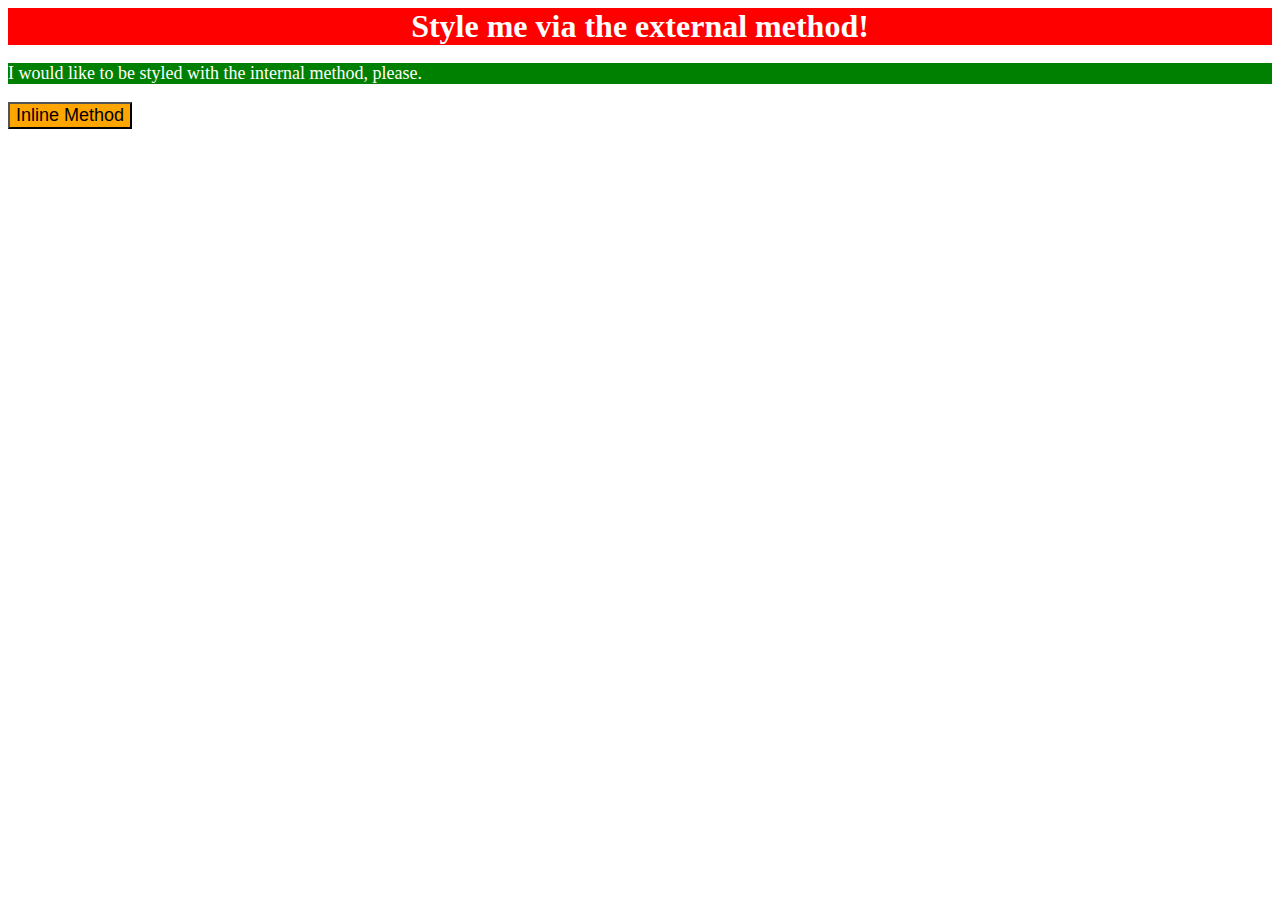
<file: foundations/01-css-methods/index.html>
<!DOCTYPE html>
<html lang="en">
  <head>
    <link rel="stylesheet" href="styles.css">
    <meta charset="UTF-8">
    <meta http-equiv="X-UA-Compatible" content="IE=edge">
    <meta name="viewport" content="width=device-width, initial-scale=1.0">
    <style>
      p {
        background-color:green;
        color:white;
        font-size:18px;
      }
    </style>
    <title>Methods for Adding CSS</title>
  </head>
  <body>
    <div>Style me via the external method!</div>
    <p>I would like to be styled with the internal method, please.</p>
    <button style="background-color:orange;font-size: 18px;">Inline Method</button>
  </body>
</html>
</file>
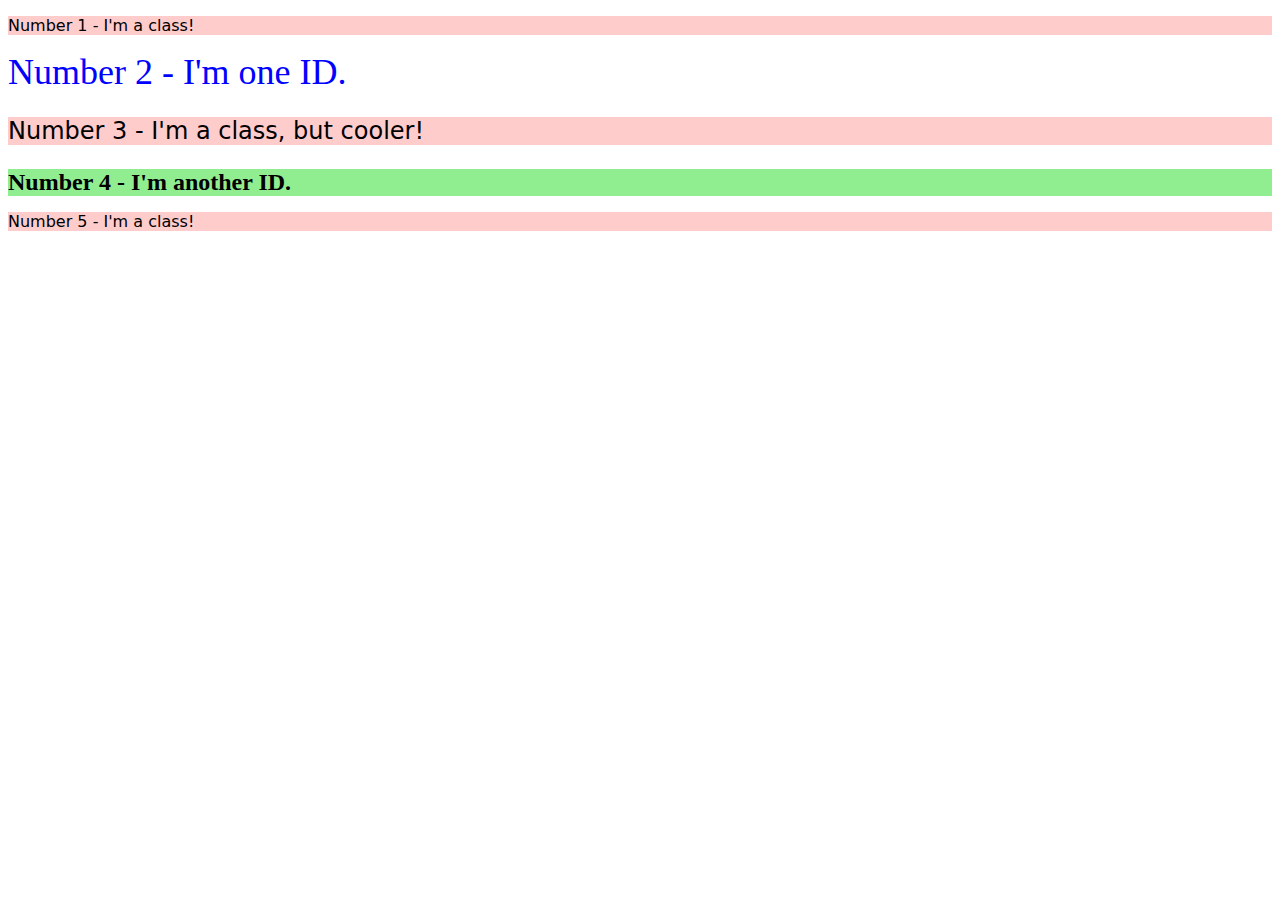
<file: foundations/02-class-id-selectors/index.html>
<!DOCTYPE html>
<html lang="en">
  <head>
    <meta charset="UTF-8">
    <meta http-equiv="X-UA-Compatible" content="IE=edge">
    <meta name="viewport" content="width=device-width, initial-scale=1.0">
    <title>Class and ID Selectors</title>
    <link rel="stylesheet" href="style.css">
  </head>
  <body>
    <p class="odd"> Number 1 - I'm a class!</p>
    <div id="two">Number 2 - I'm one ID.</div>
    <p class="odd three">Number 3 - I'm a class, but cooler!</p>
    <div id="four">Number 4 - I'm another ID.</div>
    <p class="odd"> Number 5 - I'm a class!</p>
  </body>
</html>
</file>
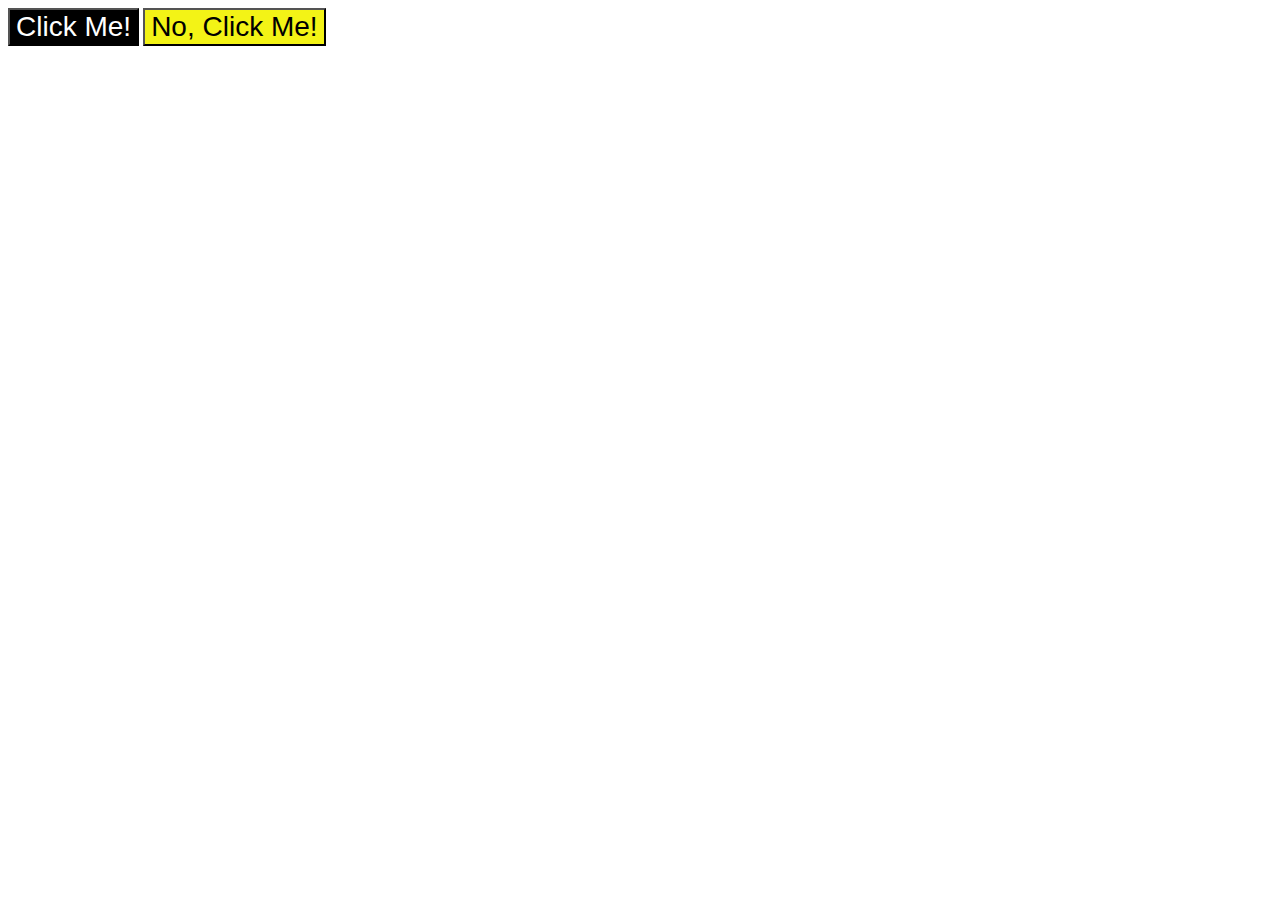
<file: foundations/03-grouping-selectors/index.html>
<!DOCTYPE html>
<html lang="en">
  <head>
    <meta charset="UTF-8">
    <meta http-equiv="X-UA-Compatible" content="IE=edge">
    <meta name="viewport" content="width=device-width, initial-scale=1.0">
    <title>Grouping Selectors</title>
    <link rel="stylesheet" href="style.css">
  </head>
  <body>
    <button class="button first">Click Me!</button>
    <button class="button second">No, Click Me!</button>
  </body>
</html>
</file>
<file: foundations/01-css-methods/styles.css>
div {
    background-color: red;
    color: white;
    font-size: 32px;
    text-align: center;
    font-weight: bold;
}
</file>
<file: foundations/02-class-id-selectors/style.css>
.odd {
    background-color: rgba(255,0,0,0.2);
    font-family: Verdana, "DejaVu Sans", sans-serif;

}

#two {
    color: #0000ff;
    font-size: 36px;
}

.three {
    font-size: 24px;
}

#four {
    background-color: #90ee90;
    font-size: 24px;
    font-weight: 700;

}
</file>
<file: foundations/03-grouping-selectors/style.css>
.button {
    font-size: 28px;
    font-family: Helvetica, "Times New Roman", sans-serif;
}

.first {
    background-color: #000;
    color: rgb(255, 255, 255);
}

.second {
    background-color: hsl(60, 90%, 52%);
    
}
</file>
